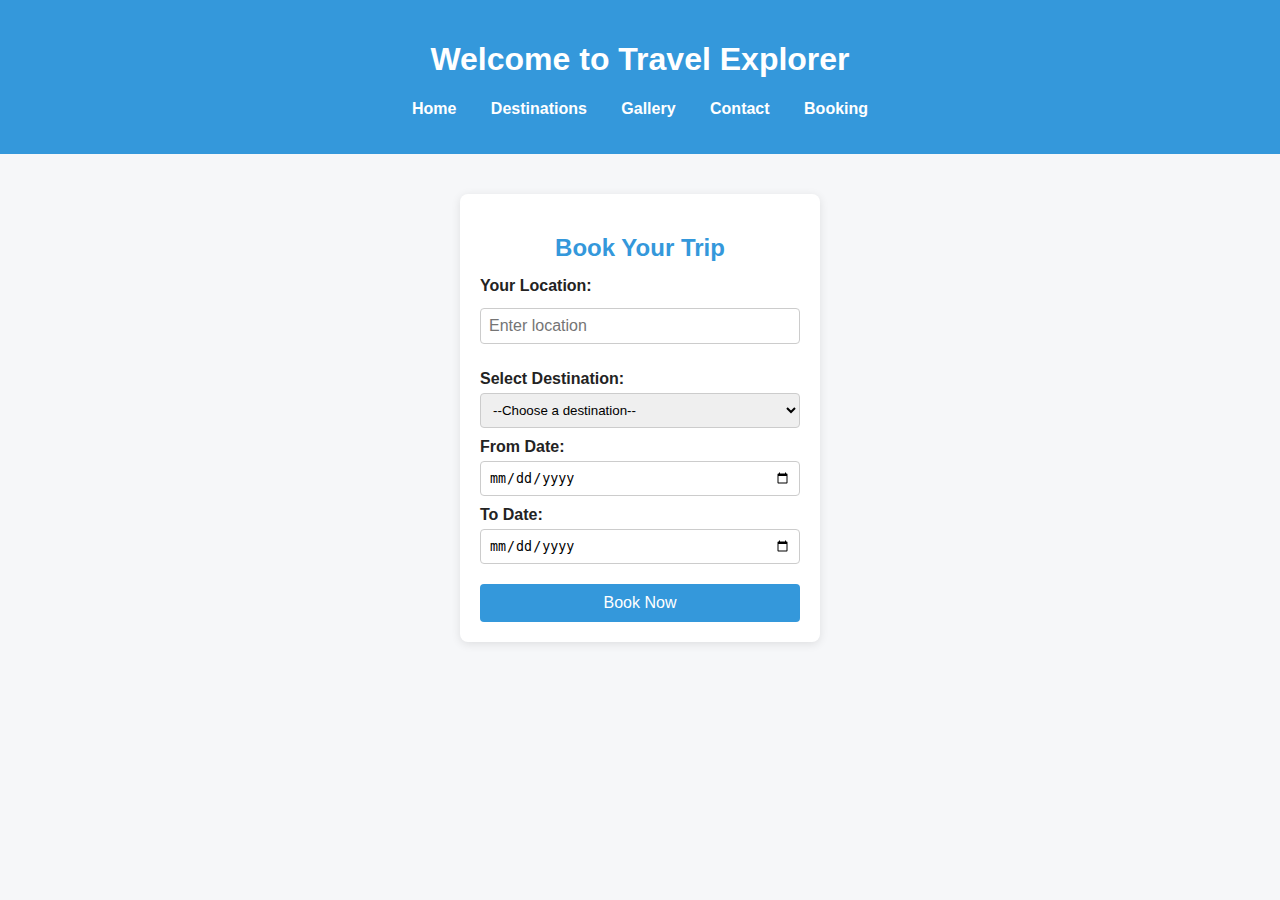
<file: booking.html>
<!DOCTYPE html>
<html lang="en">
<head>
<meta charset="UTF-8" />
<meta name="viewport" content="width=device-width, initial-scale=1" />
<title>Booking Form</title>
<link rel="stylesheet" href="styles.css" />
</head>
<body>
     <header>
        <h1>Welcome to Travel Explorer</h1>
        <nav>
            <ul>
                <li><a href="index.html">Home</a></li>
                <li><a href="destinations.html">Destinations</a></li>
                <li><a href="gallery.html">Gallery</a></li>
                <li><a href="contact.html">Contact</a></li>
                <li><a href="booking.html">Booking</a></li>
            </ul>
        </nav>
    </header>
<div class="booking">
  <h2>Book Your Trip</h2>
  <form>
    <label for="Location">Your Location:</label>
    <input type="text" id="place" name="place" placeholder="Enter location" required />

    <label for="destination">Select Destination:</label>
    <select id="destination" name="destination" required>
      <option value="">--Choose a destination--</option>
      <option value="mountains">Mountains</option>
      <option value="beach">Beach</option>
      <option value="city">City</option>
      <option value="countryside">Countryside</option>
      <option value="lakes">Lakes</option>
      <option value="historical-sites">Historical Sites</option>
      <option value="tropical-islands">Tropical Islands</option>
      <option value="forests">Forests</option>
      <option value="Disneyland">Disneyland</option>
    </select>

    <label for="from-date">From Date:</label>
    <input type="date" id="from-date" name="from-date" required />

    <label for="to-date">To Date:</label>
    <input type="date" id="to-date" name="to-date" required />

    <button type="submit">Book Now</button>
  </form>
</div>
</body>
</html>
</file>
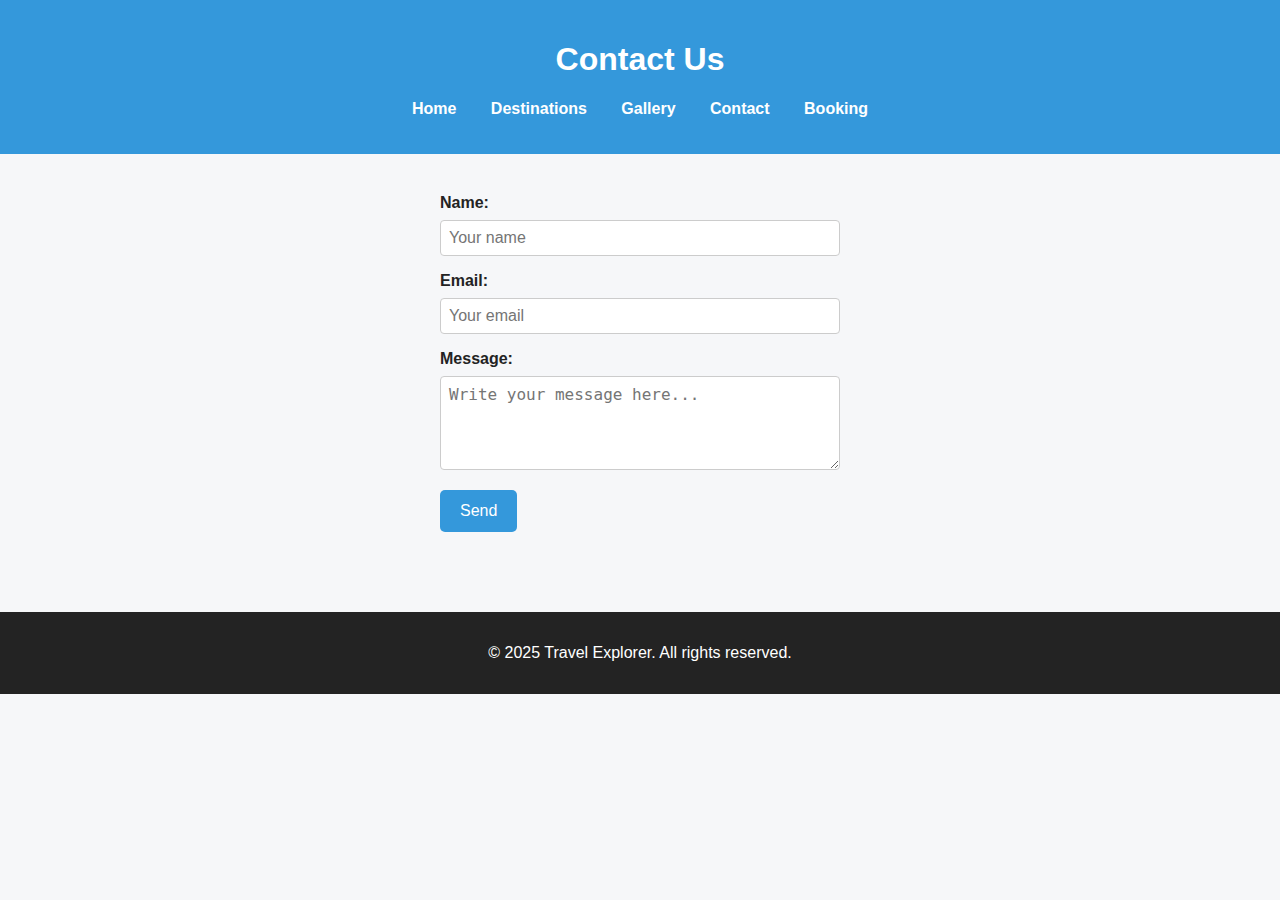
<file: contact.html>
<!DOCTYPE html>
<html lang="en">
<head>
    <meta charset="UTF-8" />
    <title>Travel Explorer - Contact</title>
    <link rel="stylesheet" href="styles.css" />
</head>
<body>
    <header>
        <h1>Contact Us</h1>
        <nav>
            <ul>
                <li><a href="index.html">Home</a></li>
                <li><a href="destinations.html">Destinations</a></li>
                <li><a href="gallery.html">Gallery</a></li>
                <li><a href="contact.html">Contact</a></li>
                <li><a href="booking.html">Booking</a></li>
            </ul>
        </nav>
    </header>

    <section class="section">
        <form>
            <label for="name">Name:</label><br />
            <input type="text" id="name" name="name" placeholder="Your name" required /><br />

            <label for="email">Email:</label><br />
            <input type="email" id="email" name="email" placeholder="Your email" required /><br />

            <label for="message">Message:</label><br />
            <textarea id="message" name="message" rows="4" placeholder="Write your message here..." required></textarea
            ><br />

            <button type="submit">Send</button>
        </form>
    </section>

    <footer>
        <p>&copy; 2025 Travel Explorer. All rights reserved.</p>
    </footer>
</body>
</html>
</file>
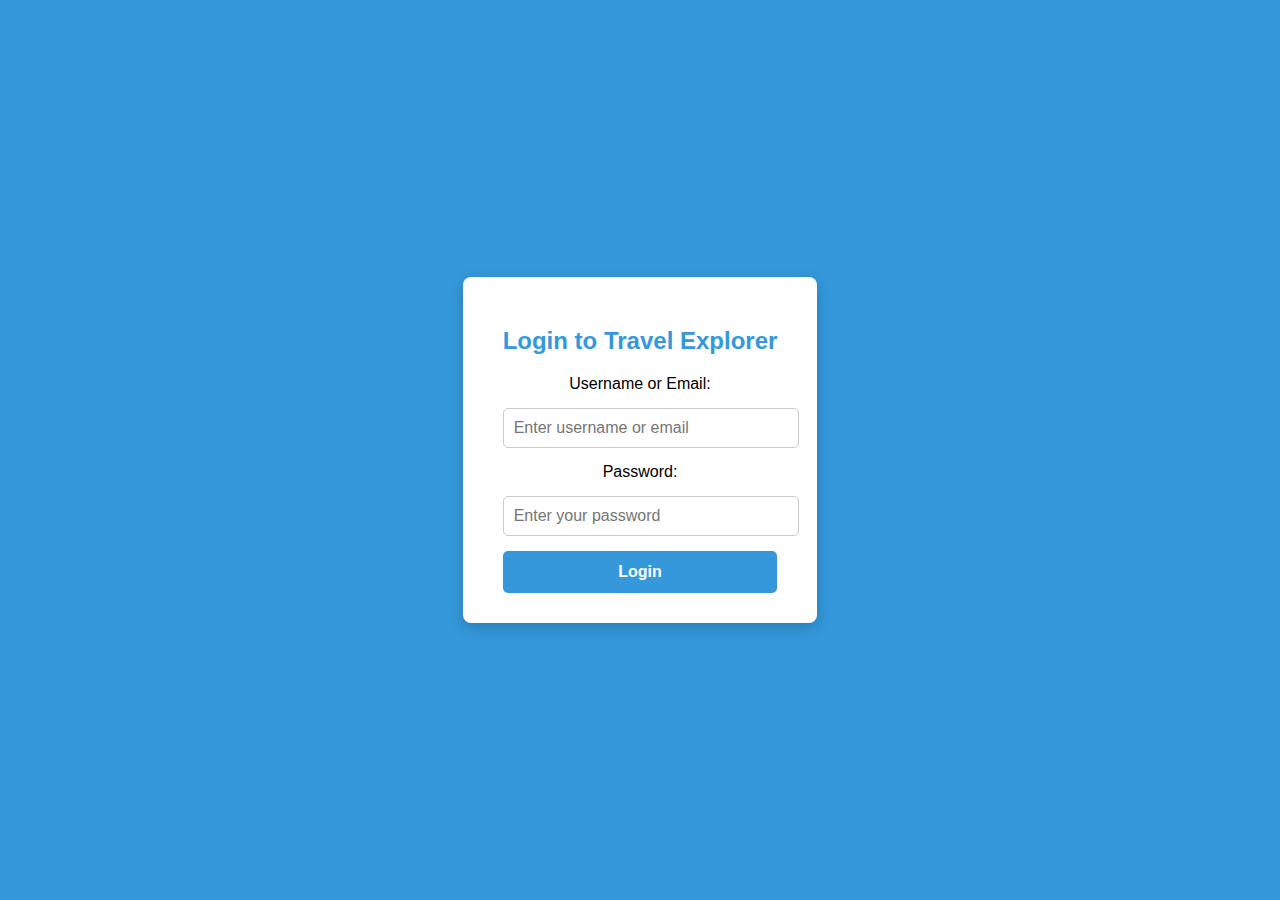
<file: login.html>
<!DOCTYPE html>
<html lang="en">
<head>
<meta charset="UTF-8" />
<meta name="viewport" content="width=device-width, initial-scale=1" />
<title>Travel Explorer - Login</title>
<style>
  body {
    font-family: Arial, sans-serif;
    background: #3498db;
    margin: 0;
    height: 100vh;
    display: flex;
    justify-content: center;
    align-items: center;
  }

  .login-box {
    background: white;
    padding: 30px 40px;
    border-radius: 8px;
    box-shadow: 0 4px 15px rgba(0,0,0,0.2);
    text-align: center;
  }

  h2 {
   color: #3498db;
  }

  form {
    display: flex;
    flex-direction: column;
    gap: 15px;
  }

  input[type="text"], 
  input[type="password"] {
    padding: 10px;
    font-size: 16px;
    border: 1px solid #ccc;
    border-radius: 5px;
    width: 100%;
  }

  button {
    padding: 12px;
    background-color: #3498db;
    border: none;
    color: white;
    font-weight: bold;
    font-size: 16px;
    border-radius: 5px;
    cursor: pointer;
    transition: background-color 0.3s;
  }

  button:hover {
    background-color: #2980b9;
  }

  p {
    margin-top: 20px;
    font-size: 14px;
  }

  a {
    color: #3498db;
    text-decoration: none;
    font-weight: bold;
  }


</style>
</head>
<body>
<div class="login-box">
  <h2>Login to Travel Explorer</h2>
  <form action="index.html" method="get">
    <label for="username">Username or Email:</label>
    <input type="text" id="username" name="username" placeholder="Enter username or email" required />

    <label for="password">Password:</label>
    <input type="password" id="password" name="password" placeholder="Enter your password" required />

    <button type="submit">Login</button>
  </form>
  <!-- <p>Don't have an account? <a href="#">Sign up</a></p> -->
</div>
</body>
</html>
</file>
<file: styles.css>
body {
    font-family: Arial, sans-serif;
    margin: 0;
    padding: 0;
    background: #f6f7f9;
    color: #232323;
}


header {
    background: #3498db;
    color: white;
    padding: 20px 0;
    text-align: center;
}

nav ul {
    list-style: none;
    padding: 0;
}

nav ul li {
    display: inline;
    margin: 0 15px;
}

nav ul li a {
    color: white;
    text-decoration: none;
    font-weight: bold;
}


.section {
    padding: 40px 20px;
    max-width: 1000px;
    margin: 0 auto;
    text-align: center;
}

.cards {
    display: flex;
    justify-content: center;
    gap: 20px;
    flex-wrap: wrap;
}

.card {
    background: white;
    border-radius: 8px;
    box-shadow: 0 2px 6px rgba(0,0,0,0.1);
    width: 280px;
    padding: 20px;
    text-align: center;
    transition: box-shadow 0.3s;
}

.card:hover {
    box-shadow: 0 6px 20px rgba(0,0,0,0.15);
}

.card img {
    width: 100%;
    border-radius: 6px;
    margin-bottom: 15px;
}

.gallery {
    display: flex;
    justify-content: center;
    gap: 15px;
    flex-wrap: wrap;
}

.gallery img {
    width: 300px;
    border-radius: 8px;
    box-shadow: 0 2px 6px rgba(0,0,0,0.1);
    transition: transform 0.3s ease;
}

.gallery img:hover {
    transform: scale(1.05);
}


form {
    max-width: 400px;
    margin: 0 auto;
    text-align: left;
}

label {
    font-weight: bold;
}

input[type="text"],
input[type="email"],
textarea {
    width: 100%;
    padding: 8px;
    margin: 8px 0 16px 0;
    border: 1px solid #ccc;
    border-radius: 4px;
    box-sizing: border-box;
    font-size: 16px;
}

button {
    background-color: #3498db;
    color: white;
    border: none;
    padding: 12px 20px;
    cursor: pointer;
    border-radius: 5px;
    font-size: 16px;
}

button:hover {
    background-color: #2980b9;
}


.booking {
    background: #fff;
    padding: 20px;
    border-radius: 8px;
    width: 320px;
    box-shadow: 0 2px 10px rgba(0,0,0,0.1);
    margin: 40px auto;
}

.booking h2 {
    text-align: center;
    color: #3498db;
    margin-bottom: 15px;
}

.booking label {
    display: block;
    margin-top: 10px;
    margin-bottom: 5px;
    font-weight: bold;
}

.booking select,
.booking input[type="date"] {
    width: 100%;
    padding: 8px;
    border-radius: 4px;
    border: 1px solid #ccc;
    box-sizing: border-box;
}

.booking button {
    width: 100%;
    padding: 10px;
    background: #3498db;
    color: white;
    border: none;
    border-radius: 4px;
    margin-top: 20px;
    font-size: 1em;
    cursor: pointer;
    transition: background-color 0.3s;
}

.booking button:hover {
    background: #2980b9;
}

footer {
    background-color: #232323;
    color: white;
    padding: 16px 0;
    text-align: center;
    margin-top: 40px;
}
</file>
